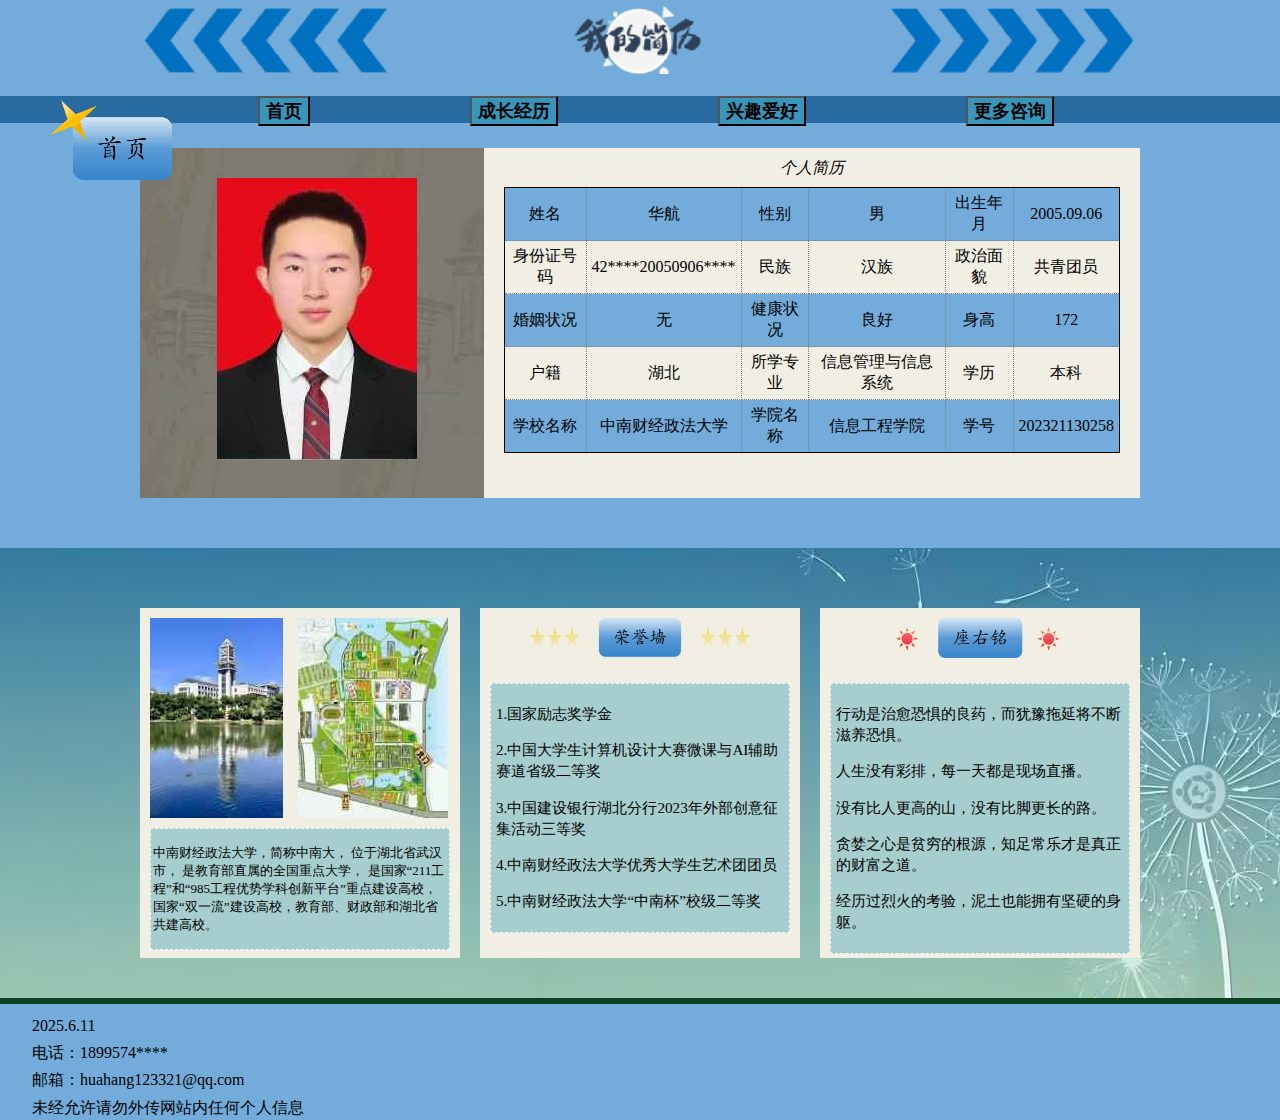
<file: index.html>
<!DOCTYPE html>
<html lang="en">

    <!-- 文档头部区域：包含元数据、标题、样式表等非可视内容 -->
    <head>
        <!-- 设置文档字符编码为UTF-8，确保多语言字符正确显示 -->
        <meta charset="UTF-8">
        <!-- 
        视口设置：控制移动端显示效果
        width=device-width - 宽度等于设备宽度
        initial-scale=1.0 - 初始缩放比例为100% 
        -->
        <meta name="viewport" content="width=device-width,initial-scale=1.0">
        <!-- 设置浏览器标签页显示的标题 -->
        <title>我的简历——首页</title>
        <!-- 
        链接外部CSS样式表 
        href="./css/index.css" - 指向当前目录下css文件夹中的index.css文件
        rel="stylesheet" - 定义关联文档为样式表
        -->
        <link rel="stylesheet" href="./css/index.css">
    </head>

    <!-- 网页主体部分，包括页眉区、导航区、两个内容区和页脚区 -->
    <body>
        <!-- 可以通过左边的大纲视图查看文档结构，选择按位置查看 -->
        <!-- 页眉区header -->
        <header>
            <!-- 每个区都有一个公共类inner,用来放置内容，内容区宽度固定，居中 -->
            <div class="inner"></div>
        </header>
        <!-- end of header -->
         
        <!-- 导航区nav -->
        <nav>
            <div class="inner">
                <ul>
                    <li><a href="index.html"><input type="button" value="首页"></a></li>
                    <li><a href="growth.html"><input type="button" value="成长经历"></a></li>
                    <li><a href="hobby.html"><input type="button" value="兴趣爱好"></a></li>
                    <li><a href="consultation.html"><input type="button" value="更多咨询"></a></li>
                </ul>
            </div>
        </nav>
        <!-- end of nav -->
        
        <!-- 1号内容区container_1,内部又分为两个部分cont_1_1和cont_1_2，其中cont_1_2中设有表格——个人简历表 -->
        <div id="container_1">
            <div class="inner">
                <div id="cont_1_1">
                    <section id="photo_1"></section>
                </div>
                <div id="cont_1_2">
                    <table>
                        <caption>个人简历</caption>
                        <tr class="cellcolor">
                            <td class="center">姓名</td>
                            <td class="center">华航</th>
                            <td class="center">性别</th>
                            <td class="center">男</th>
                            <td class="center">出生年月</th>
                            <td class="center">2005.09.06</th>
                        </tr>
                        <tr>
                            <td class="center">身份证号码</td>
                            <td class="center">42****20050906****</td>
                            <td class="center">民族</td>
                            <td class="center">汉族</td>
                            <td class="center">政治面貌</td>
                            <td class="center">共青团员</td>
                        </tr>
                        <tr class="cellcolor">
                            <td class="center">婚姻状况</td>
                            <td class="center">无</th>
                            <td class="center">健康状况</th>
                            <td class="center">良好</th>
                            <td class="center">身高</th>
                            <td class="center">172</th>
                        </tr>
                        <tr>
                            <td class="center">户籍</td>
                            <td class="center">湖北</td>
                            <td class="center">所学专业</td>
                            <td class="center">信息管理与信息系统</td>
                            <td class="center">学历</td>
                            <td class="center">本科</td>
                        </tr>
                        <tr class="cellcolor">
                            <td class="center">学校名称</td>
                            <td class="center">中南财经政法大学</th>
                            <td class="center">学院名称</th>
                            <td class="center">信息工程学院</th>
                            <td class="center">学号</th>
                            <td class="center">202321130258</th>
                        </tr>
                    </table>
                </div>
            </div>
        </div>
        <!-- end of container_1 -->
        
        <!-- 2号内容区container_2,内部又分为三个部分con_2_1、con_2_2和con_2_3 -->
        <div id="container_2">
            <div class="inner">
                <div id="con_2_1">
                    <section id="photo_2"></section>
                    <section id="photo_3"></section>
                    <div id="con_2_1_1">
                        <section id="box">
                            <p>
                                中南财经政法大学，简称中南大，
                                位于湖北省武汉市，
                                是教育部直属的全国重点大学，
                                是国家“211工程”和“985工程优势学科创新平台”重点建设高校，
                                国家“双一流”建设高校，教育部、财政部和湖北省共建高校。
                            </p>
                        </section>
                    </div>
                </div>
                <div id="con_2_2">
                    <section id="photo_4"></section>
                    <section id="honor">
                        <p>1.国家励志奖学金</p>
                        <p>2.中国大学生计算机设计大赛微课与AI辅助赛道省级二等奖</p>
                        <p>3.中国建设银行湖北分行2023年外部创意征集活动三等奖</p>
                        <p>4.中南财经政法大学优秀大学生艺术团团员</p>
                        <p>5.中南财经政法大学“中南杯”校级二等奖</p>
                    </section>
                </div>
                <div id="con_2_3">
                    <section id="photo_5"></section>
                    <section id="sayings">
                        <p>行动是治愈恐惧的良药，而犹豫拖延将不断滋养恐惧。</p>
                        <p>人生没有彩排，每一天都是现场直播。</p>
                        <p>没有比人更高的山，没有比脚更长的路。</p>
                        <p>贪婪之心是贫穷的根源，知足常乐才是真正的财富之道。</p>
                        <p>经历过烈火的考验，泥土也能拥有坚硬的身躯。</p>
                    </section>
                </div>
            </div>
        </div>
        <!-- end of container_2 -->
        
        <!--标签区，主要用于提示用户所处的页面-->
        <div id="label">
            <a>
                <img src="images/label1.png">
            </a>
        </div>
        <!--end of label-->

        <!-- 页脚区footer -->
        <footer>
            <p>2025.6.11</p>
            <p>电话：1899574****</p>
            <p>邮箱：huahang123321@qq.com</p>
            <p>未经允许请勿外传网站内任何个人信息</p>
        </footer>
        <!-- end of footer -->
    
    </body>
    <!-- end of body -->
</html>
</file>
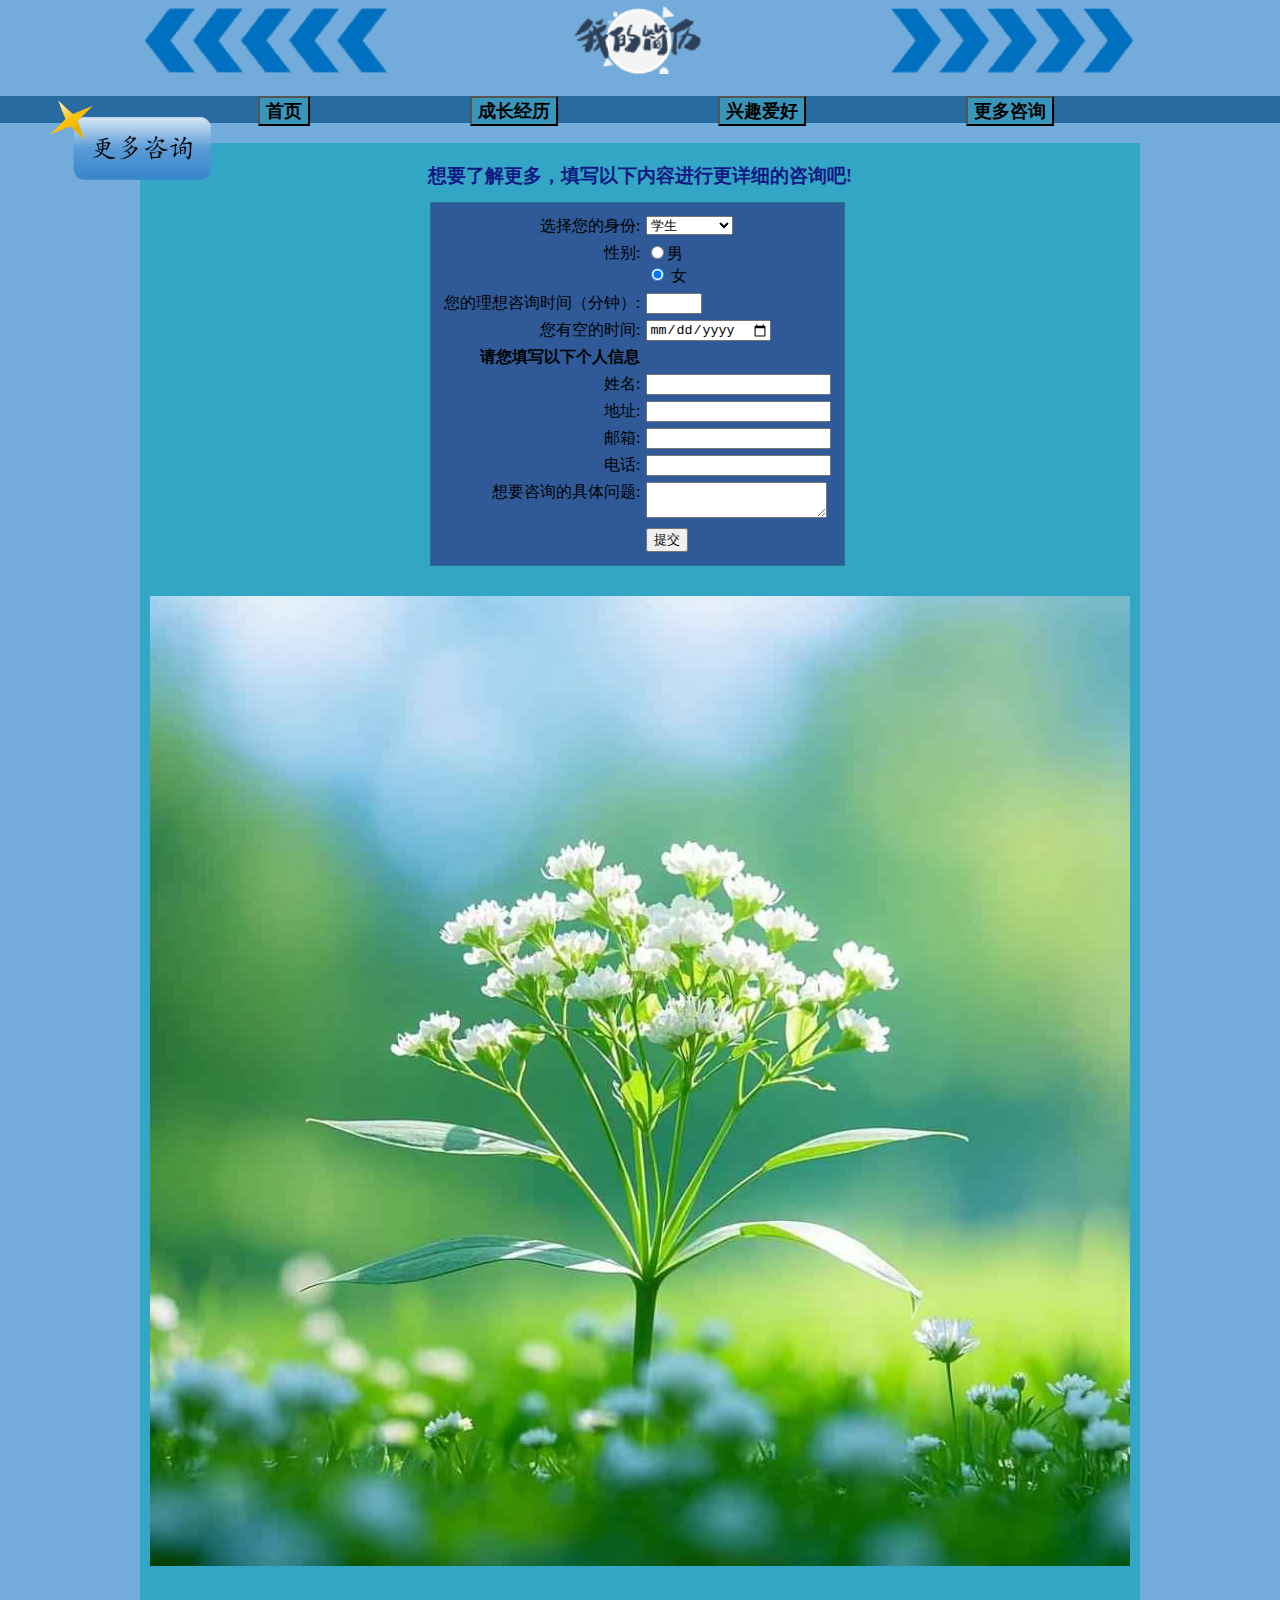
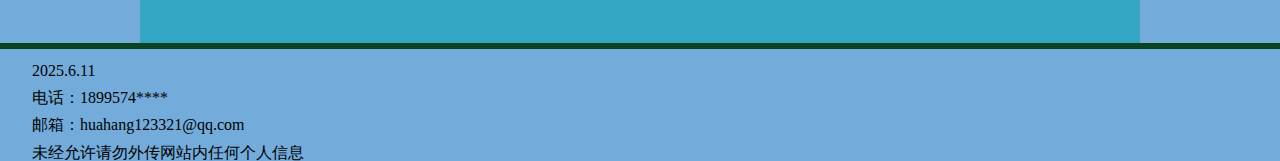
<file: consultation.html>
<!DOCTYPE html>
<html lang="en">

    <!-- 文档头部区域：包含元数据、标题、样式表等非可视内容 -->
    <head>
        <!-- 设置文档字符编码为UTF-8，确保多语言字符正确显示 -->
        <meta charset="UTF-8">
        <!-- 
        视口设置：控制移动端显示效果
        width=device-width - 宽度等于设备宽度
        initial-scale=1.0 - 初始缩放比例为100% 
        -->
        <meta name="viewport" content="width=device-width,initial-scale=1.0">
        <!-- 设置浏览器标签页显示的标题 -->
        <title>我的简历——更多咨询</title>
        <!-- 
        链接外部CSS样式表 
        href="./css/index.css" - 指向当前目录下css文件夹中的index.css文件
        rel="stylesheet" - 定义关联文档为样式表
        -->
        <link rel="stylesheet" href="./css/index.css">
    </head>

    <!-- 网页主体部分，包括页眉区、导航区、两个内容区和页脚区 -->
    <body>
        <!-- 可以通过左边的大纲视图查看文档结构，选择按位置查看 -->
        <!-- 页眉区header -->
        <header>
            <!-- 每个区都有一个公共类inner,用来放置内容，内容区宽度固定，居中 -->
            <div class="inner"></div>
        </header>
        <!-- end of header -->
        
        <!-- 导航区nav -->
        <nav>
            <div class="inner">
                <ul>
                    <li><a href="index.html"><input type="button" value="首页"></a></li>
                    <li><a href="growth.html"><input type="button" value="成长经历"></a></li>
                    <li><a href="hobby.html"><input type="button" value="兴趣爱好"></a></li>
                    <li><a href="consultation.html"><input type="button" value="更多咨询"></a></li>
                </ul>
            </div>
        </nav>
        <!-- end of nav -->
        
        <!--标签区，用于提示用户所处页面-->
        <div id="label">
            <a>
                <img src="images/label4.png">
            </a>
        </div>
        <!--end of label-->

        <!--主内容区，其中创建了表单-->
        <div class="inner">
            <div id="total">
                <h1>想要了解更多，填写以下内容进行更详细的咨询吧!</h1>
                <form action="index.html" method="post"> 
                <div class="tableRow">
                    <p>
                      选择您的身份:
                    </p> 
                    <p>
                        <select>
                          <option >学生</option>
                          <option>教师</option>
                          <option>社会工作者</option>
                          <option>其他</option>
                        </select>
                    </p>
                </div>
                <div class="tableRow">
                    <p> 性别: </p>
                    <p>
                        <input type="radio" name="beantype">男<br>
                        <input type="radio" name="beantype" checked> 
                        女
                    </p>
                </div>
                <div class="tableRow">
                    <p> 您的理想咨询时间（分钟）: </p>
                    <p> <input type="number" min="1" max="30"> </p>
                </div>
                <div class="tableRow label">
                    <p> 您有空的时间: </p>
                    <p> <input type="date" name="date"> </p>
                </div>
                <div class="tableRow">
                    <p class="heading"> 请您填写以下个人信息 </p>
                    <p></p>
                </div>
                <div class="tableRow">
                    <p> 姓名: </p>
                    <p> <input type="text" required> </p>
                </div>
                <div class="tableRow">
                    <p> 地址: </p>
                    <p> <input type="text" required> </p>
                </div>
                <div class="tableRow">
                    <p> 邮箱: </p>
                    <p> <input type="text" required> </p>
                </div>
                <div class="tableRow">
                    <p> 电话: </p>
                    <p> <input type="text" required> </p>
                </div>
                <div class="tableRow">
                    <p> 想要咨询的具体问题: </p>
                    <p>
                        <textarea></textarea>
                    </p>
                </div>
                <div class="tableRow">
                    <p></p>
                    <p> <input type="submit" value="提交"> </p>
                </div>
                </form>
                <section id="consul"></section>
            </div>
        </div>

        <!-- 页脚区footer -->
        <footer id="bottom1">
            <p>2025.6.11</p>
            <p>电话：1899574****</p>
            <p>邮箱：huahang123321@qq.com</p>
            <p>未经允许请勿外传网站内任何个人信息</p>
        </footer>
        <!-- end of footer -->
    
    </body>
    <!-- end of body -->
</html>
</file>
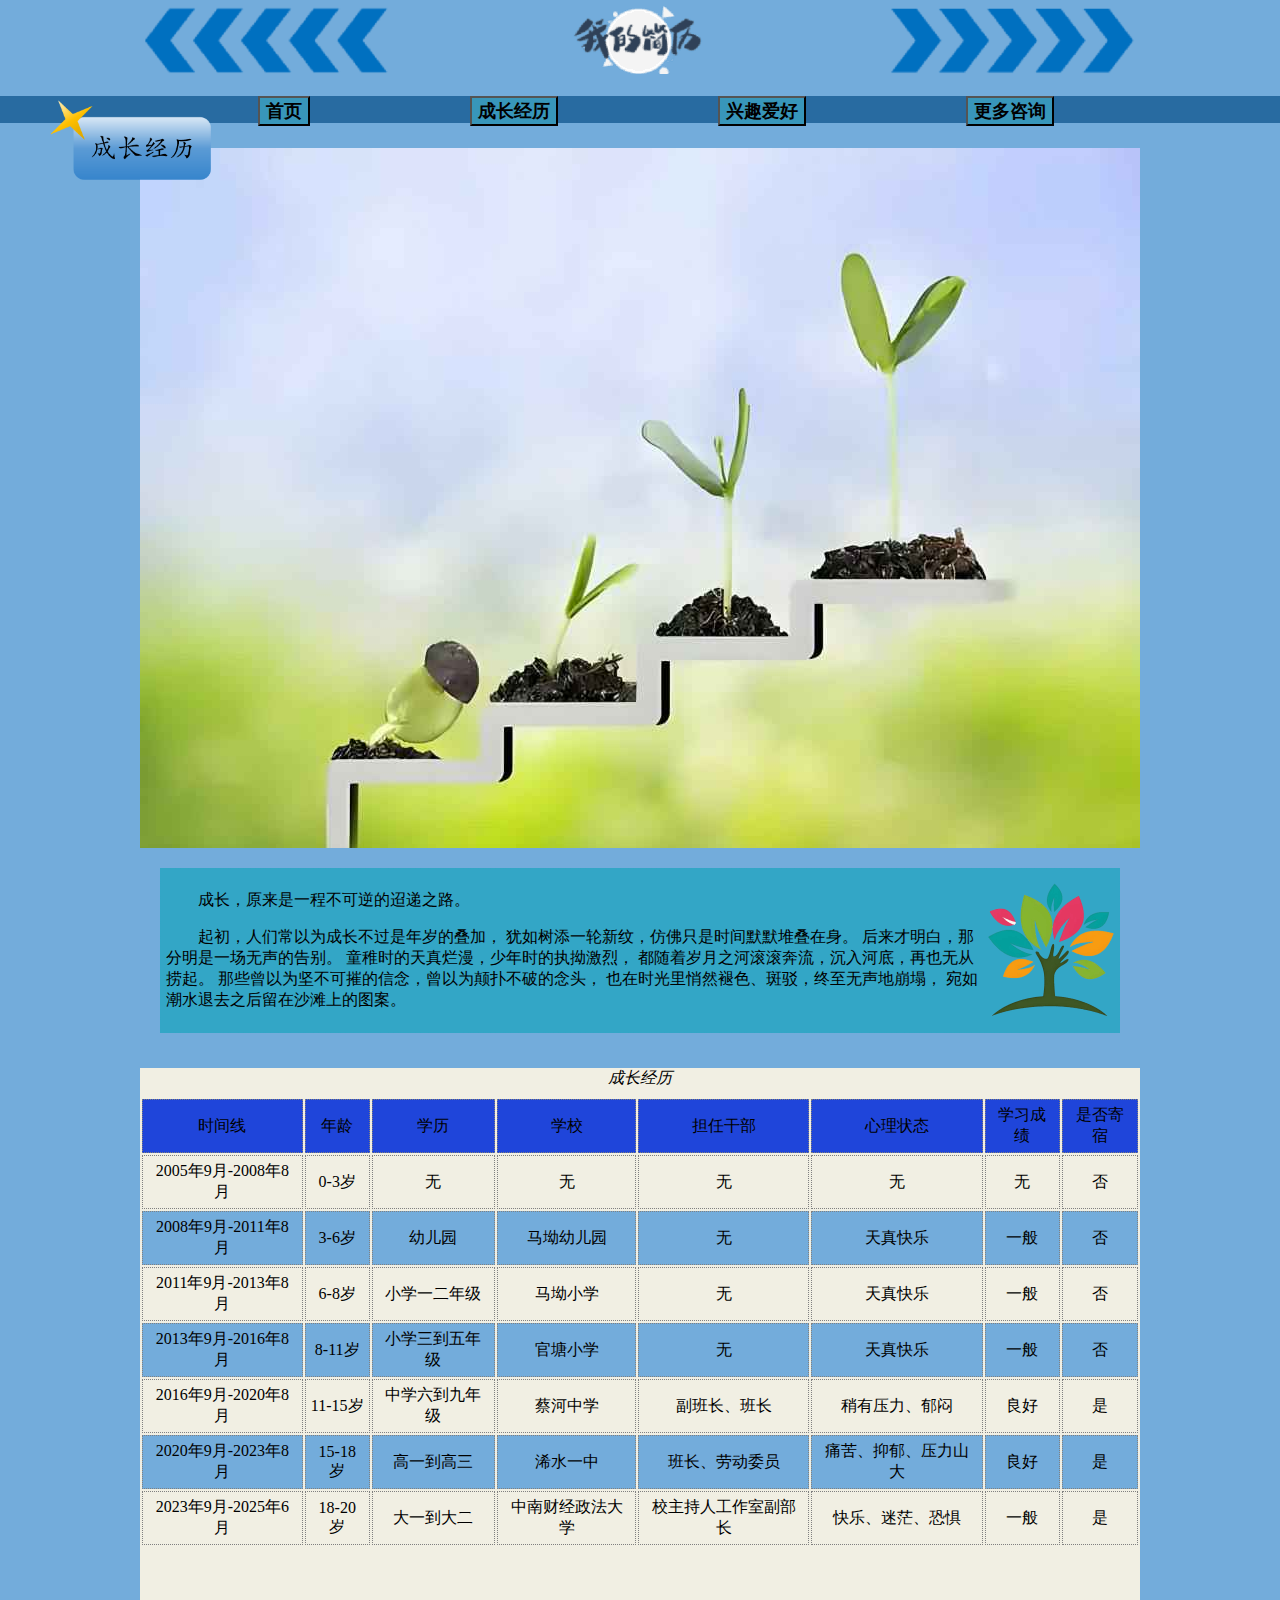
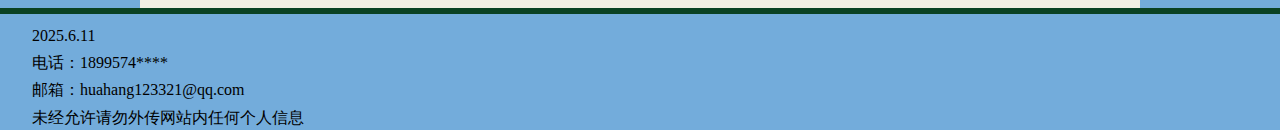
<file: growth.html>
<!DOCTYPE html>
<html lang="en">

    <!-- 文档头部区域：包含元数据、标题、样式表等非可视内容 -->
    <head>
        <!-- 设置文档字符编码为UTF-8，确保多语言字符正确显示 -->
        <meta charset="UTF-8">
        <!-- 
        视口设置：控制移动端显示效果
        width=device-width - 宽度等于设备宽度
        initial-scale=1.0 - 初始缩放比例为100% 
        -->
        <meta name="viewport" content="width=device-width,initial-scale=1.0">
        <!-- 设置浏览器标签页显示的标题 -->
        <title>我的简历——成长经历</title>
        <!-- 
        链接外部CSS样式表 
        href="./css/index.css" - 指向当前目录下css文件夹中的index.css文件
        rel="stylesheet" - 定义关联文档为样式表
        -->
        <link rel="stylesheet" href="./css/index.css">
    </head>

    <!-- 网页主体部分，包括页眉区、导航区、两个内容区和页脚区 -->
    <body>
        <!-- 可以通过左边的大纲视图查看文档结构，选择按位置查看 -->
        <!-- 页眉区header -->
        <header>
            <!-- 每个区都有一个公共类inner,用来放置内容，内容区宽度固定，居中 -->
            <div class="inner"></div>
        </header>
        <!-- end of header -->
        
        <!-- 导航区nav -->
        <nav>
            <div class="inner">
                <ul>
                    <li><a href="index.html"><input type="button" value="首页"></a></li>
                    <li><a href="growth.html"><input type="button" value="成长经历"></a></li>
                    <li><a href="hobby.html"><input type="button" value="兴趣爱好"></a></li>
                    <li><a href="consultation.html"><input type="button" value="更多咨询"></a></li>
                </ul>
            </div>
        </nav>
        <!-- end of nav -->
        
        <!--标签区，用于提示用户所处的页面-->
        <div id="label">
            <a>
                <img src="images/label2.png">
            </a>
        </div>
        <!--end of label-->

        <!--主内容区container_3和container_4，其中，container_3又分为cont_3_1和cont_3_2两部分-->
        <div id="container_3">
            <div class="inner">
                <div id="cont_3_1"></div>
                <div id="cont_3_2">
                    <section id="emotion">
                        <p>成长，原来是一程不可逆的迢递之路。</p>
                        <p>起初，人们常以为成长不过是年岁的叠加，
                        犹如树添一轮新纹，仿佛只是时间默默堆叠在身。
                        后来才明白，那分明是一场无声的告别。
                        童稚时的天真烂漫，少年时的执拗激烈，
                        都随着岁月之河滚滚奔流，沉入河底，再也无从捞起。
                        那些曾以为坚不可摧的信念，曾以为颠扑不破的念头，
                        也在时光里悄然褪色、斑驳，终至无声地崩塌，
                        宛如潮水退去之后留在沙滩上的图案。
                        </p>
                    </section>
                </div>
            </div>
        </div>

        <div id="container_4">
            <div class="inner">
                <!--存放表格——成长经历表-->
                <div id="cont_4_1">
                    <table>
                        <caption>成长经历</caption>
                        <tr class="cellcolor2">
                            <td class="center">时间线</td>
                            <td class="center">年龄</th>
                            <td class="center">学历</th>
                            <td class="center">学校</th>
                            <td class="center">担任干部</th>
                            <td class="center">心理状态</th>
                            <td class="center">学习成绩</th>
                            <td class="center">是否寄宿</th>
                        </tr>
                        <tr>
                            <td class="center">2005年9月-2008年8月</td>
                            <td class="center">0-3岁</td>
                            <td class="center">无</td>
                            <td class="center">无</td>
                            <td class="center">无</td>
                            <td class="center">无</td>
                            <td class="center">无</td>
                            <td class="center">否</th>
                        </tr>
                        <tr class="cellcolor">
                            <td class="center">2008年9月-2011年8月</td>
                            <td class="center">3-6岁</th>
                            <td class="center">幼儿园</th>
                            <td class="center">马坳幼儿园</th>
                            <td class="center">无</th>
                            <td class="center">天真快乐</th>
                            <td class="center">一般</th>
                            <td class="center">否</th>
                        </tr>
                        <tr>
                            <td class="center">2011年9月-2013年8月</td>
                            <td class="center">6-8岁</td>
                            <td class="center">小学一二年级</td>
                            <td class="center">马坳小学</td>
                            <td class="center">无</td>
                            <td class="center">天真快乐</td>
                            <td class="center">一般</th>
                            <td class="center">否</th>
                        </tr>
                        <tr class="cellcolor">
                            <td class="center">2013年9月-2016年8月</td>
                            <td class="center">8-11岁</th>
                            <td class="center">小学三到五年级</th>
                            <td class="center">官塘小学</th>
                            <td class="center">无</th>
                            <td class="center">天真快乐</th>
                            <td class="center">一般</th>
                            <td class="center">否</th>
                        </tr>
                        <tr>
                            <td class="center">2016年9月-2020年8月</td>
                            <td class="center">11-15岁</th>
                            <td class="center">中学六到九年级</th>
                            <td class="center">蔡河中学</th>
                            <td class="center">副班长、班长</th>
                            <td class="center">稍有压力、郁闷</th>
                            <td class="center">良好</th>
                            <td class="center">是</th>
                        </tr>
                        <tr class="cellcolor">
                            <td class="center">2020年9月-2023年8月</td>
                            <td class="center">15-18岁</th>
                            <td class="center">高一到高三</th>
                            <td class="center">浠水一中</th>
                            <td class="center">班长、劳动委员</th>
                            <td class="center">痛苦、抑郁、压力山大</th>
                            <td class="center">良好</th>
                            <td class="center">是</th>
                        </tr>
                        <tr>
                            <td class="center">2023年9月-2025年6月</td>
                            <td class="center">18-20岁</th>
                            <td class="center">大一到大二</th>
                            <td class="center">中南财经政法大学</th>
                            <td class="center">校主持人工作室副部长</th>
                            <td class="center">快乐、迷茫、恐惧</th>
                            <td class="center">一般</th>
                            <td class="center">是</th>
                        </tr>
                    </table>
                </div>
            </div>
        </div>
        <!--end of container-->

        <!-- 页脚区footer -->
        <footer>
            <p>2025.6.11</p>
            <p>电话：1899574****</p>
            <p>邮箱：huahang123321@qq.com</p>
            <p>未经允许请勿外传网站内任何个人信息</p>
        </footer>
        <!-- end of footer -->
    
    </body>
    <!-- end of body -->
</html>
</file>
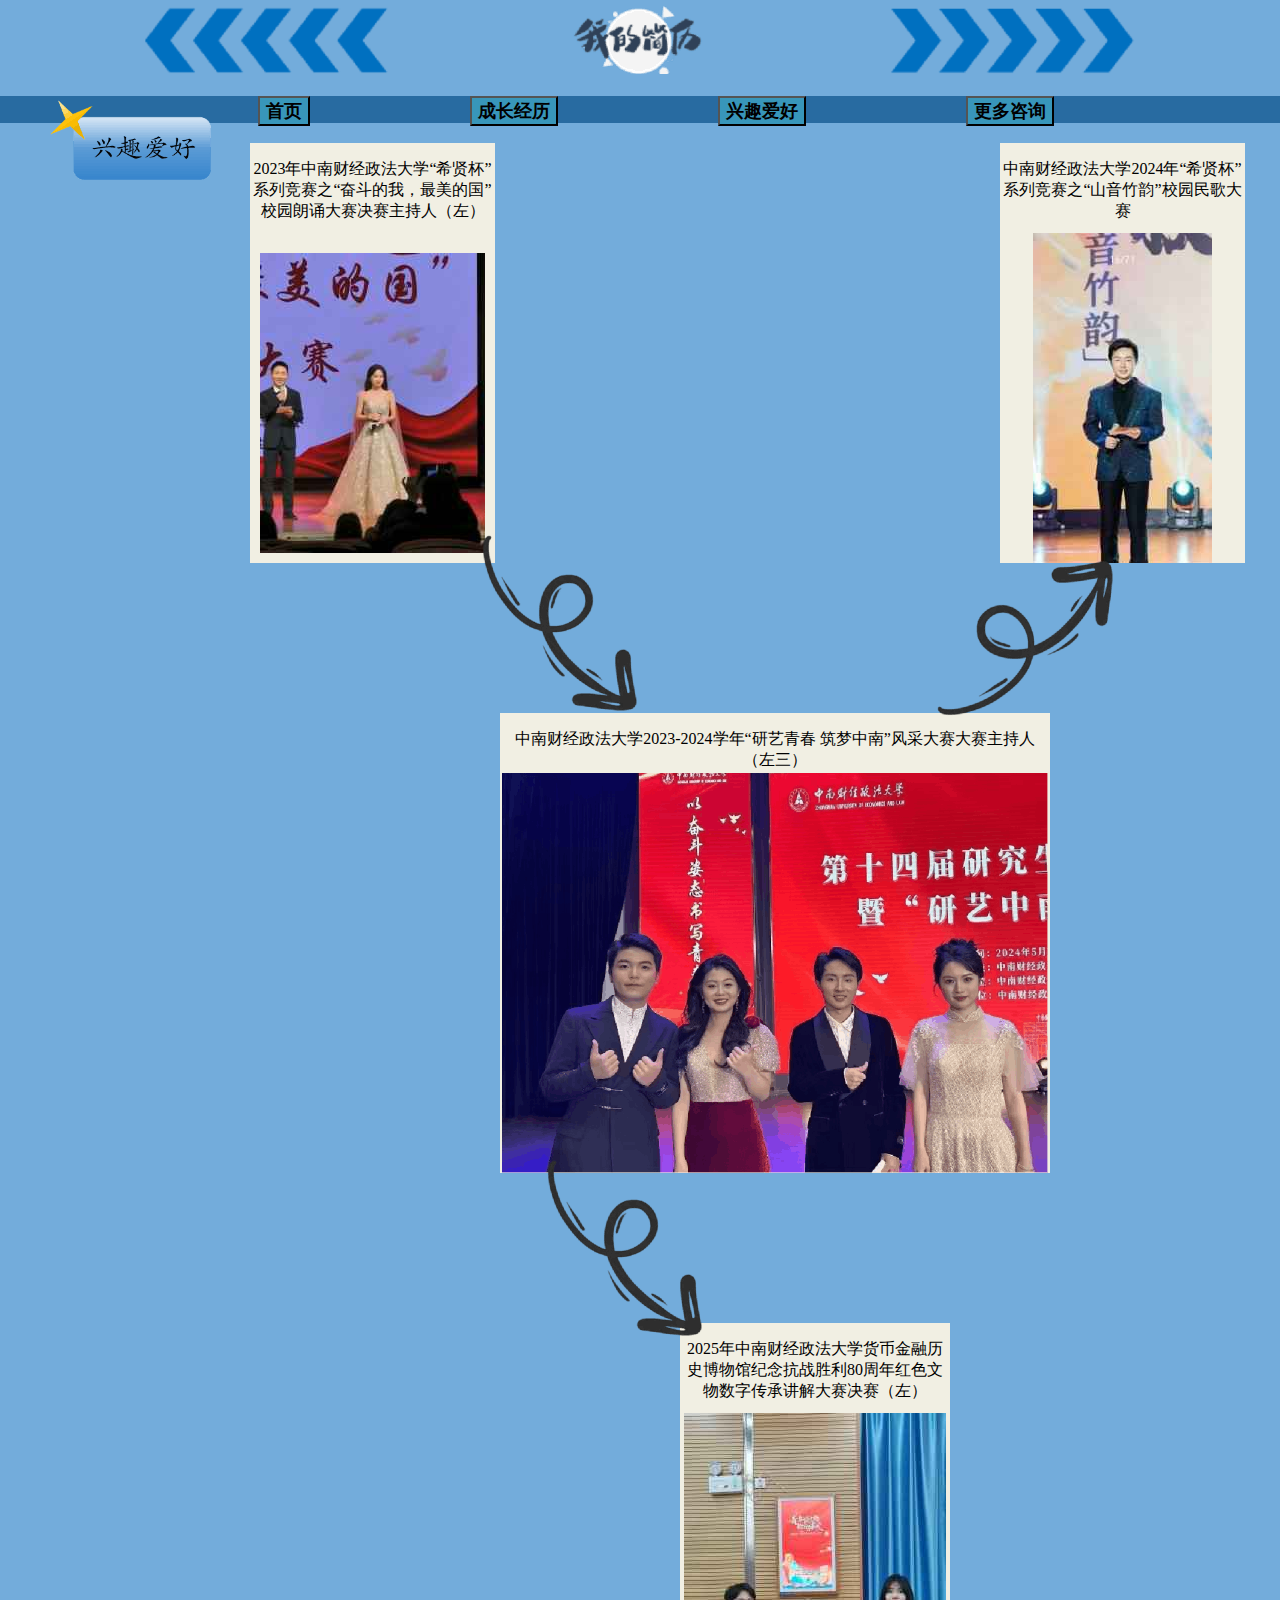
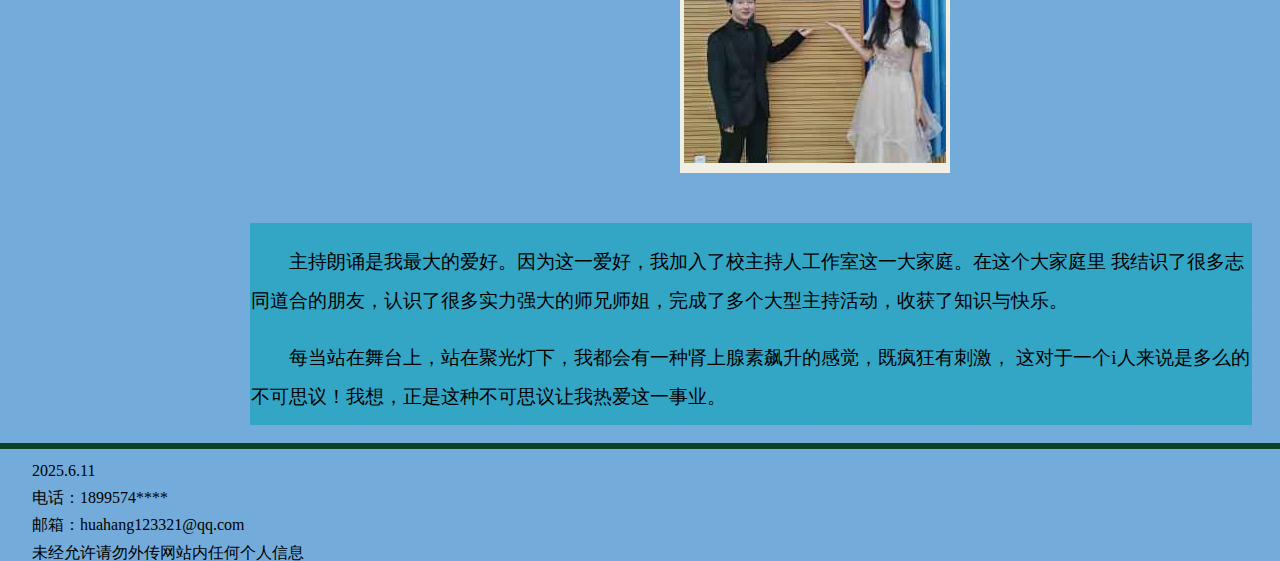
<file: hobby.html>
<!DOCTYPE html>
<html lang="en">

    <!-- 文档头部区域：包含元数据、标题、样式表等非可视内容 -->
    <head>
        <!-- 设置文档字符编码为UTF-8，确保多语言字符正确显示 -->
        <meta charset="UTF-8">
        <!-- 
        视口设置：控制移动端显示效果
        width=device-width - 宽度等于设备宽度
        initial-scale=1.0 - 初始缩放比例为100% 
        -->
        <meta name="viewport" content="width=device-width,initial-scale=1.0">
        <!-- 设置浏览器标签页显示的标题 -->
        <title>我的简历——兴趣爱好</title>
        <!-- 
        链接外部CSS样式表 
        href="./css/index.css" - 指向当前目录下css文件夹中的index.css文件
        rel="stylesheet" - 定义关联文档为样式表
        -->
        <link rel="stylesheet" href="./css/index.css">
    </head>

    <!-- 网页主体部分，包括页眉区、导航区、两个内容区和页脚区 -->
    <body>
        <!-- 可以通过左边的大纲视图查看文档结构，选择按位置查看 -->
        <!-- 页眉区header -->
        <header>
            <!-- 每个区都有一个公共类inner,用来放置内容，内容区宽度固定，居中 -->
            <div class="inner"></div>
        </header>
        <!-- end of header -->
        
        <!-- 导航区nav -->
        <nav>
            <div class="inner">
                <ul>
                    <li><a href="index.html"><input type="button" value="首页"></a></li>
                    <li><a href="growth.html"><input type="button" value="成长经历"></a></li>
                    <li><a href="hobby.html"><input type="button" value="兴趣爱好"></a></li>
                    <li><a href="consultation.html"><input type="button" value="更多咨询"></a></li>
                </ul>
            </div>
        </nav>
        <!-- end of nav -->
        
        <!--标签区，主要用于提示用户所处的页面-->
        <div id="label">
            <a>
                <img src="images/label3.png">
            </a>
        </div>
        <!--end of label-->

        <!--内容区快-->
        <section id="hobby1">
            <p>2023年中南财经政法大学“希贤杯”系列竞赛之“奋斗的我，最美的国”校园朗诵大赛决赛主持人（左）</p>
        </section>

        <section id="next2"> </section>

        <section id="hobby2">
            <p>中南财经政法大学2023-2024学年“研艺青春 筑梦中南”风采大赛大赛主持人（左三）</p>
        </section>

        <section id="hobby3">
            <p>中南财经政法大学2024年“希贤杯”系列竞赛之“山音竹韵”校园民歌大赛</p>
        </section>

        <section id="hobby4">
            <p>2025年中南财经政法大学货币金融历史博物馆纪念抗战胜利80周年红色文物数字传承讲解大赛决赛（左）</p>
        </section>

        <section id="next3"> </section>

        <section id="next4"> </section>
 
        <section id="me">
            <p>主持朗诵是我最大的爱好。因为这一爱好，我加入了校主持人工作室这一大家庭。在这个大家庭里
            我结识了很多志同道合的朋友，认识了很多实力强大的师兄师姐，完成了多个大型主持活动，收获了知识与快乐。
            </p>
            <p>每当站在舞台上，站在聚光灯下，我都会有一种肾上腺素飙升的感觉，既疯狂有刺激，
            这对于一个i人来说是多么的不可思议！我想，正是这种不可思议让我热爱这一事业。</p>
        </section>
        <!--end of section-->
        

        <!-- 页脚区footer -->
        <footer id="bottom">
            <p>2025.6.11</p>
            <p>电话：1899574****</p>
            <p>邮箱：huahang123321@qq.com</p>
            <p>未经允许请勿外传网站内任何个人信息</p>
        </footer>
        <!-- end of footer -->
    
    </body>
    <!-- end of body -->
</html>
</file>
<file: css/index.css>
/*网页主体，颜色浅蓝*/
body {
    background-color:        rgb(115, 172, 219);
    margin:                  0;
}

/*公共类，用来存放内容*/
div.inner {
    width:                   1000px;
    margin-left:             auto;
    margin-right:            auto;
}

/*页眉*/
header {
    height:                  80px;
    background:              url(../images/headerlogo.png) no-repeat center ;
}

/*导航区*/
nav {
    height:                   27px;
    background-color:         rgb(40, 107, 161);
}

/*设置导航栏横向排列*/
nav ul {
    list-style-type:          none;
}

/*去除导航栏标号点*/
nav ul li {
    display:                  inline;
}

/*去除导航栏下划线、设置导航栏间隔*/
nav ul li a {
    text-decoration:          none;
    margin-right:             78px;
    margin-left:              78px;
    color:                    black;
}

/*设置导航栏内字体样式*/
nav ul li a input {
    font-family:              华文楷体;
    font-size:                large;
    font-weight:              bolder;
    background-color:         rgb(56, 150, 186);
}

 /*按钮悬停效果*/
nav ul li a input:hover {
    transform:                translateY(-5px);
    box-shadow:               0 7px 15px rgba(0, 0, 0, 0.3);
}

/*页面——首页：内容区container_1*/
div#container_1 {
    height:                   400px;
    background:               rgb(115, 172, 219);
    padding-top:              25px;
}

/*内容区container_1的分区cont_1_1，采用浮动布局*/
div#container_1 div.inner div#cont_1_1  {
    height:                   350px;
    width:                    344px;
    float:                    left;
    background:               url(../images/zhongj-bg.jpg);
}

/*分区cont_1_1内部浮动图片——个人头像*/
section#photo_1  {
    height:                   282px;
    width:                    200px;
    float:                    left;
    background:               url(../images/container_1_1.jpg);
    margin-left:              77px;
    margin-top:               30px;
}

/*container_1的分区cont_1_2，采用浮动布局*/
div#container_1 div.inner div#cont_1_2  {
    height:                   350px;
    width:                    656px;
    float:                    right;
    background:               #f1efe3;
}

/*页面——首页：内容区container_2，底部线条分割内容区与页脚*/
div#container_2 {
    height:                   450px;
    background:               url(../images/container_2.jpg) no-repeat center center;
    border-bottom:            6px solid #0a4223;
}

/*公共类inner，用于存放内容*/
div#container_2 div.inner {
    height:                   60px;
}

/*container_2的分区con_2_1，浮动布局*/
div#container_2 div.inner div#con_2_1 {
    width:                    320px;
    height:                   350px;
    background-color:         #f1efe3;
    float:                    left;
    margin-top:               60px;
}

/*浮动在分区con_2_1内的图片——中南财经政法大学文波钟楼*/
section#photo_2 {
    height:                   200px;
    width:                    133px;
    float:                    left;
    background:               url(../images/myshcool.jpg);
    margin-left:              10px;
    margin-top:               10px;
}

/*浮动在分区con_2_1内的图片——中南财经政法大学校园地图*/
section#photo_3 {
    height:                   200px;
    width:                    150px;
    float:                    left;
    background:               url(../images/map.jpg);
    margin-left:              15px;
    margin-top:               10px;
}

/*分区con_2_1内的区域con_2_1_1*/
div#container_2 div.inner div#con_2_1 div#con_2_1_1 {
    height:                   130px;
    width:                    320px;
    margin-top:               220px;
}

/*盒模型布局，存放文字内容——中南财经政法大学简介*/
section#box {
    border-color:             white;
    border-width:             1px;
    border-style:             dashed;
    background-color:         #a7cece;
    padding:                  2px;
    margin:                   10px;
    font-size:                small;
}

/*container_2的分区con_2_2,浮动布局*/
div#container_2 div.inner div#con_2_2 {
    width:                    320px;
    height:                   350px;
    background-color:#f1efe3;
    float:                    left;
    margin-top:               60px;
    margin-left:              20px;
}

/*分区con_2_2中的图片——荣誉墙，浮动布局*/
section#photo_4 {
    height:                   40px;
    width:                    220px;
    float:                    left;
    background:               url(../images/honor.png) no-repeat;
    margin-left:              50px;
    margin-top:               10px;
}

/*盒模型布局，存放文字内容——曾获得的荣誉*/
section#honor {
    border-color:             white;
    border-width:             1px;
    border-style:             dashed;
    background-color:         #a7cece;
    padding:                  5px;
    margin-top:               75px;
    margin-left:              10px;
    margin-right:             10px;
    font-size:                95%;
}

/*container_2的分区con_2_3，浮动布局*/
div#container_2 div.inner div#con_2_3 {
    width:                    320px;
    height:                   350px;
    background-color:         #f1efe3;
    float:                    left;
    margin-top:               60px;
    margin-left:              20px;
}

/*分区con_2_3中的图片——座右铭，浮动布局*/
section#photo_5 {
    height:                   40px;
    width:                    220px;
    float:                    left;
    background:               url(../images/sayings.png) no-repeat;
    margin-left:              75px;
    margin-top:               10px;
}

/*盒模型布局，用于存放文字内容——我的座右铭*/
section#sayings {
    border-color:             white;
    border-width:             1px;
    border-style:             dashed;
    background-color:         #a7cece;
    padding:                  5px;
    margin-top:               75px;
    margin-left:              10px;
    margin-right:             10px;
    font-size:                95%;
}

/*定位布局，固定定位,用于存放各个页面的提示标签*/
#label {
    position:                 fixed;
    top:                      100px;
    left:                     50px;
}

/*页脚*/
footer {
    height:                   100px;
    background:               rgb(115, 172, 219);
    line-height:              70%;
    text-indent:              2em;
    width:                    100%;
}

/*con_1_2中的表格——个人简历表*/
div#container_1 div.inner div#cont_1_2 table {
    margin-left:              20px;
    margin-right:             20px;
    margin-top:               10px;
    margin-bottom:            20px;
    border:                   thin solid black;
    caption-side:             top;
    border-collapse:          collapse;
}

/*表格内的行*/
td {
    border:                   thin dotted gray;
    padding:                  5px;
}

/*表格名称*/
caption {
    font-style:               italic;
    padding-bottom:           8px;
}

/*表格内文字居中*/
.center {
    text-align:               center;
}

/*公共类，表格颜色*/
.cellcolor {
    background-color:         rgb(115, 172, 219);
}

/*公共类，表格颜色*/
.cellcolor2 {
    background-color:         rgb(31, 69, 218);
}

/*页面——成长经历：内容区container_3*/
div#container_3 {
    height:                   900px;
    background:               rgb(115, 172, 219);
    padding-top:              25px;
}

/*内容区container_3的分区cont_3_1*/
div#container_3 div.inner div#cont_3_1 {
    background:               url(../images/grow.jpg) no-repeat;
    height:                   700px;
}

/*内容区container_3的分区cont_3_2*/
div#container_3 div.inner div#cont_3_2 {
    background:               rgb(115, 172, 219);
    height:                   200px;
}

/*盒模型布局，用于存放文字内容——对成长的感慨*/
section#emotion {
    border-color:             #33a6c6;
    border-width:             1px;
    border-style:             dashed;
    background-color:         #33a6c6;
    padding:                  5px;
    padding-right:            140px;
    margin-top:               20px;
    margin-left:              20px;
    margin-right:             20px;
    text-indent:              2em;
    background-image:         url(../images/grow2.png);
    background-repeat:        no-repeat;
    background-position:      right;
}

/*页面——成长经历：内容区container_4，底部线条分割内容区和页脚*/
div#container_4 {
    height:                   540px;
    background:               rgb(115, 172, 219);
    padding-top:              20px;
    border-bottom:            6px solid #0a4223;
}

/*内容区container内的区域cont_4_1，存放表格——成长经历表*/
div#container_4 div.inner div#cont_4_1 {
    background:               #f1efe3;
    height:                   540px;
}

/*页面——兴趣爱好：定位布局，绝对定位，展示图片——主持现场照*/
section#hobby1 {
    position:                 absolute;
    height:                   420px;
    width:                    245px;
    margin:                   20px 600px 600px 250px;
    background:               url(../images/hobby.jpg) no-repeat center 110px;
    background-color:         #f1efe3;
    text-align:               center;
}

/*页面——兴趣爱好：定位布局，绝对定位，有向箭头*/
section#next2 {
    position:                 absolute;
    height:                   500px;
    width:                    500px;
    margin:                   250px 310px;
    background:               url(../images/next2.png) no-repeat center;
}

/*页面——兴趣爱好：定位布局，绝对定位，展示图片——主持现场照*/
section#hobby2 {
    position:                 absolute;
    height:                   460px;
    width:                    550px;
    margin:                   590px 500px;
    background:               url(../images/hobby1.png) no-repeat center 60px;
    background-color:         #f1efe3;
    text-align:               center;
}

/*页面——兴趣爱好：定位布局，绝对定位，展示图片——主持现场照*/
section#hobby3 {
    position:                 absolute;
    height:                   420px;
    width:                    245px;
    margin:                   20px 1000px;
    background:               url(../images/hobby2.jpg) no-repeat center 90px;
    background-color:         #f1efe3;
    text-align:               center;
}

/*页面——兴趣爱好：定位布局，绝对定位，有向箭头*/
section#next3 {
    position:                 absolute;
    height:                   400px;
    width:                    245px;
    margin:                   390px 900px;
    background:               url(../images/next3.png) no-repeat;
}

/*页面——兴趣爱好：定位布局，绝对定位，展示图片——主持现场照*/
section#hobby4 {
    position:                 absolute;
    height:                   450px;
    width:                    270px;
    margin:                   1200px 680px;
    background:               url(../images/hobby3.jpg) no-repeat center 90px;
    background-color:         #f1efe3;
    text-align:               center;
}

/*页面——兴趣爱好：定位布局，绝对定位，有向箭头*/
section#next4 {
    position:                 absolute;
    height:                   255px;
    width:                    255px;
    margin:                   1000px 500px;
    background:               url(../images/next2.png) no-repeat;
}

/*页面——兴趣爱好：盒模型布局，用于存放文字内容——对爱好的感慨*/
section#me {
    border-color:             #33a6c6;
    border-width:             1px;
    border-style:             dashed;
    background-color:         #33a6c6;
    width:                    1000px;
    height:                   200px;
    position:                 absolute;
    margin:                   1700px 250px;
    text-indent:              2em;
    font-size:                larger;
    line-height:              200%;
}

/*用于页面——兴趣爱好中页脚绝对定位的类*/
footer#bottom {
    position:                 absolute;
    margin-top:               1920px;
    border-top:               6px solid #0a4223;
}

/*用于页面——兴趣爱好和页面——更多咨询中生成页脚顶线分割内容区*/
footer#bottom1 {
    border-top:               6px solid #0a4223;
}

/*页面——更多咨询：背景板颜色加深同网页主体区分*/
div#total {
    margin-top:               20px;
    height:                   1500px;
    width:                    1000px;
    background-color:         #33a6c6;
}

/*页面——更多咨询：标题*/
h1 {
    font-size:                120%;
    color:                    rgb(18, 24, 130);
    text-align:               center;
    padding-top:              20px;
}

/*页面——更多咨询：表单格式*/
form {
	display:                  table;
	padding:                  10px;
    margin-left:              290px;
	border:                   thin dotted #268d7f;
	background-color:         #2f5a97;
}

/*表单*/
div.tableRow {
	display:                  table-row;
}

/*表单内文字排布*/
div.tableRow p {
	display:                  table-cell;
	vertical-align:           top;
	padding:                  3px;
}

/*表单内文本右对齐*/
div.tableRow p:first-child {
	text-align:               right;
}

/*文字加深类*/
p.heading {
	font-weight:              bold;
}

/*内容区，放置图片*/
section#consul {
    height:                   1000px;
    width:                    1000px;
    background:               url(../images/zixun.jpg) no-repeat center 30px;
}
</file>
